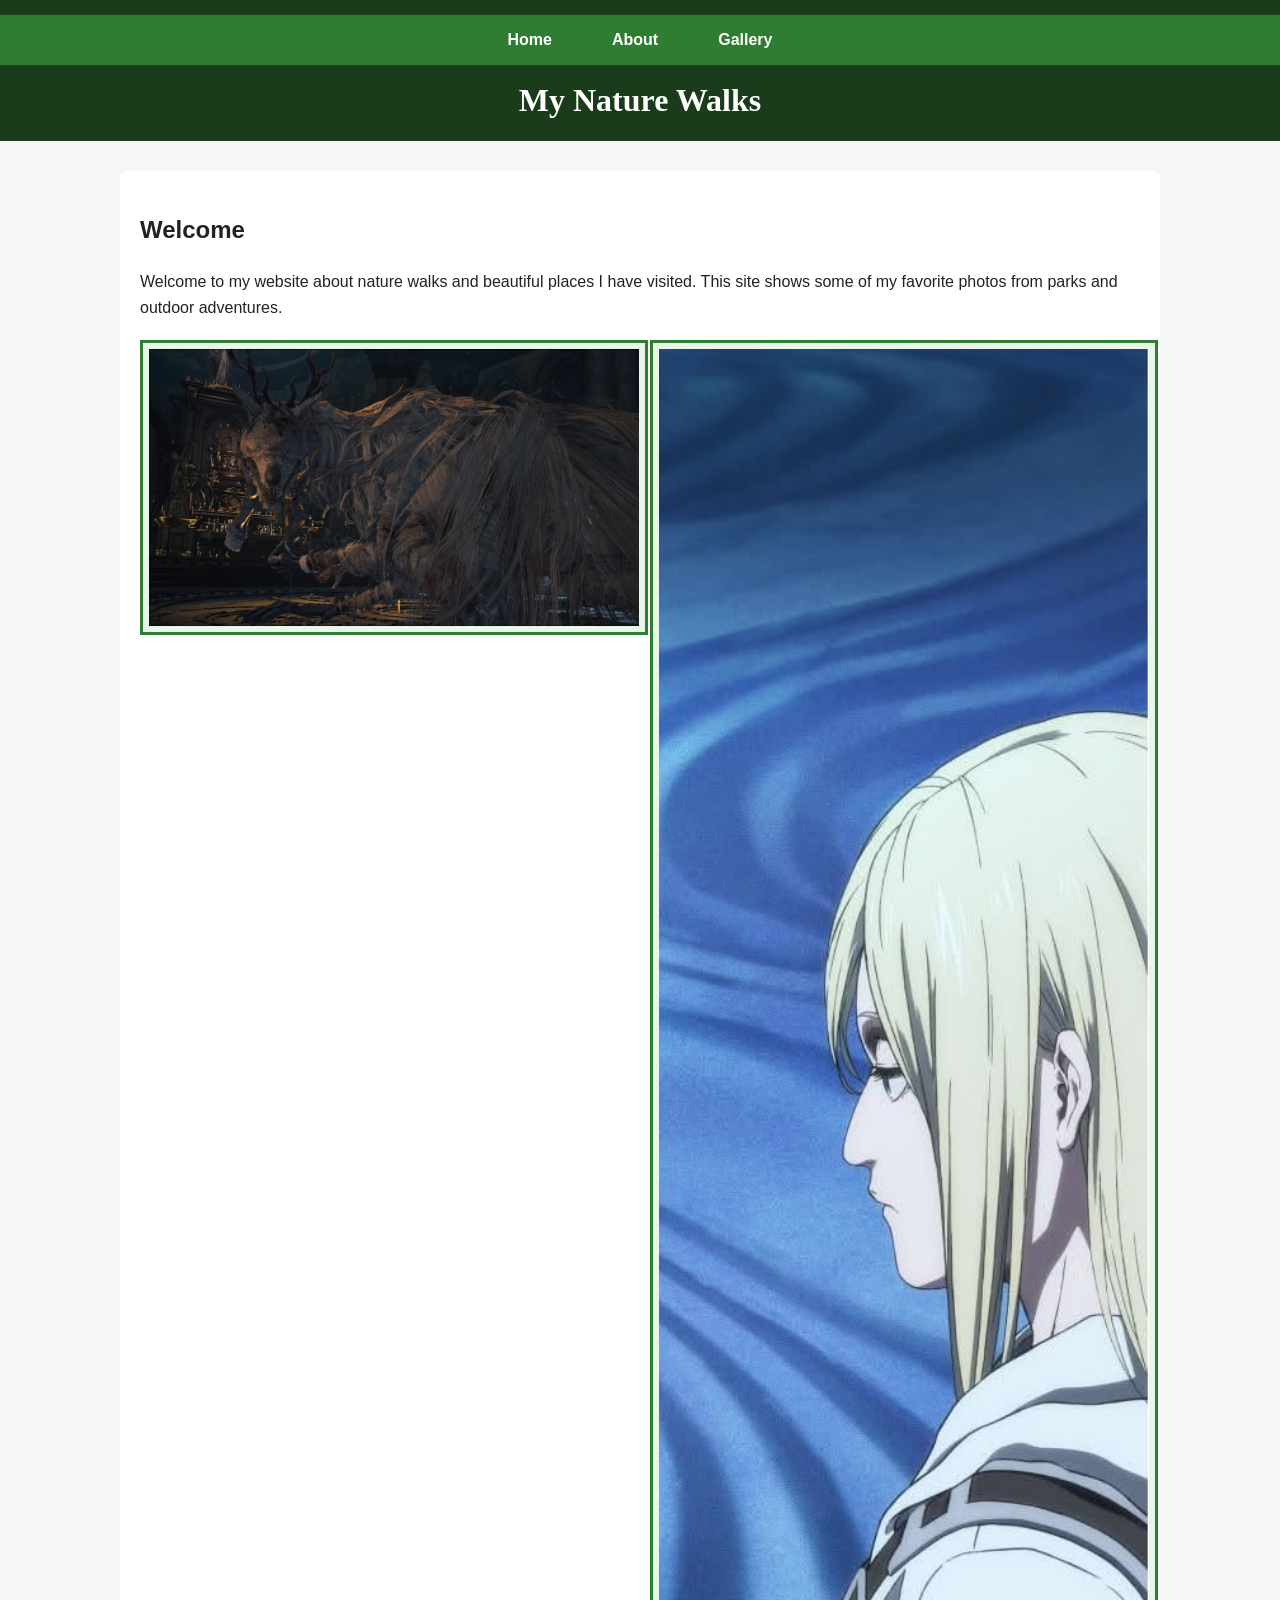
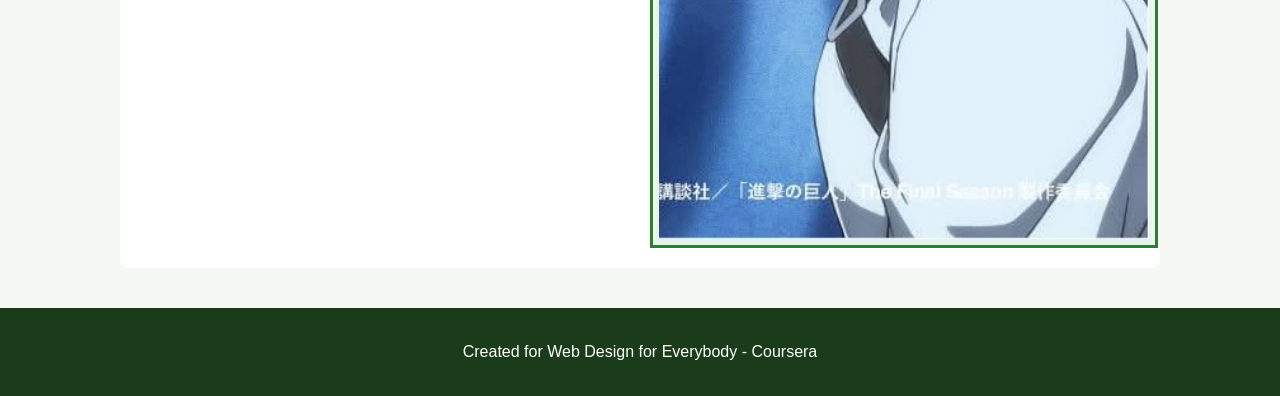
<file: CSS-week3-Final/index.html>
<!DOCTYPE html>
<html lang="en">
<head>
  <meta charset="utf-8">
  <meta name="viewport" content="width=device-width">
  <title>Home - My Nature Walks</title>
  <link rel="stylesheet" href="css/style.css">
</head>
<body>
  <a href="#main" class="skip">Skip to main content</a>

  <header>
    <nav>
      <ul>
        <li><a href="index.html">Home</a></li>
        <li><a href="about.html">About</a></li>
        <li><a href="gallery.html">Gallery</a></li>
      </ul>
    </nav>
    <h1>My Nature Walks</h1>
  </header>

  <main id="main">
    <h2>Welcome</h2>
    <p>Welcome to my website about nature walks and beautiful places I have visited. This site shows some of my favorite photos from parks and outdoor adventures.</p>
    
    <div class="grid">
      <img src="images/photo1.jpg" alt="Forest path">
      <img src="images/photo2.jpg" alt="Lake view">
    </div>
  </main>

  <footer>
    <p>Created for Web Design for Everybody - Coursera</p>
  </footer>
</body>
</html>
</file>
<file: CSS-week3-Final/css/style.css>
/* ===== Reset & Body ===== */
body {
  font-family: Arial, Helvetica, sans-serif;
  font-size: 16px;
  margin: 0;
  padding: 0;
  background-color: #f4f7f4;
  color: #222;
  line-height: 1.6;
}

/* ===== Skip to main content (position + :focus) ===== */
.skip {
  position: absolute;
  left: -999px;
  background: #1a3c1a;
  color: white;
  padding: 10px;
  z-index: 100;
  text-decoration: none;
}

.skip:focus {
  left: 10px;
  top: 10px;
}

/* ===== Header ===== */
header {
  background-color: #1a3c1a;
  color: white;
  padding: 15px 0;
  text-align: center;
}

header h1 {
  margin: 10px 0 0 0;
  font-family: Georgia, serif;
}

/* ===== Navigation (Flex) ===== */
nav {
  background-color: #2e7d32;
}

nav ul {
  list-style: none;
  margin: 0;
  padding: 0;
  display: flex;
  justify-content: center;
  gap: 20px;
}

nav > ul > li a {          /* Child selector */
  color: white;
  text-decoration: none;
  padding: 12px 20px;
  display: block;
  font-weight: bold;
}

nav > ul > li a:hover {    /* :hover */
  background-color: #1a3c1a;
  border-radius: 4px;
}

/* ===== Main ===== */
main {
  max-width: 1000px;
  margin: 30px auto;
  padding: 20px;
  background: white;
  border-radius: 8px;
}

/* ===== Images - Box Model ===== */
img {
  border: 3px solid #2e7d32;
  padding: 6px;
  margin: 10px;
  background-color: #e8f5e9;
  max-width: 100%;
  height: auto;
}

.about-img {
  width: 300px;
  display: block;
  margin: 20px auto;
}

/* ===== Grid (ít nhất 2 cột) ===== */
.grid {
  display: grid;
  grid-template-columns: 1fr 1fr;
  gap: 20px;
  margin-top: 20px;
}

.grid img {
  width: 100%;
  margin: 0;
}

/* ===== Flex ===== */
.flex {
  display: flex;
  flex-wrap: wrap;
  justify-content: center;
  gap: 15px;
}

.flex img {
  width: 180px;
  margin: 0;
}

/* ===== Footer ===== */
footer {
  background-color: #1a3c1a;
  color: white;
  text-align: center;
  padding: 15px;
  margin-top: 40px;
}
</file>
